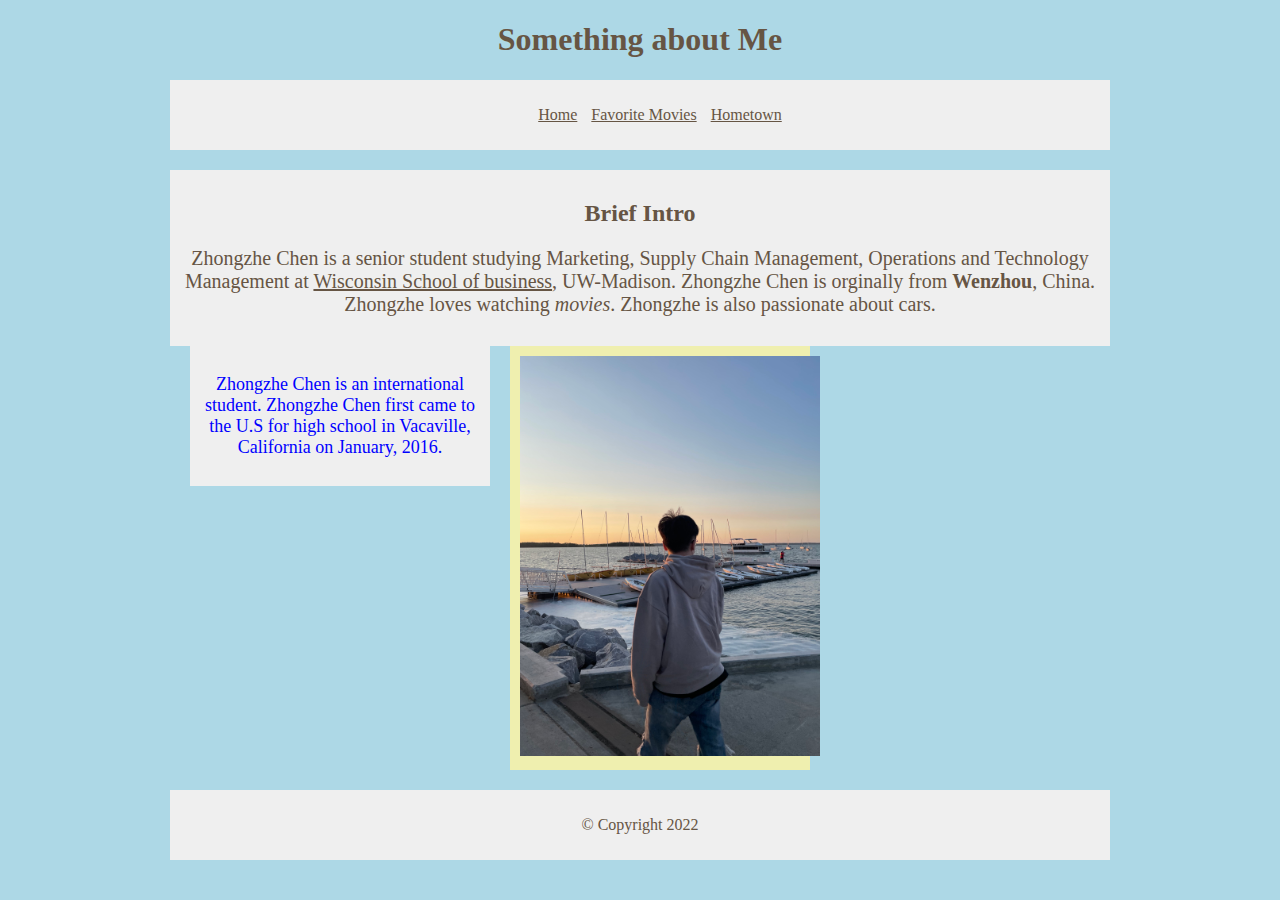
<file: index.html>
<!DOCTYPE html>
<html lang="en">
<meta charset="UTF-8">
<head> 
<title>Zhongzhe Chen</title>
<link rel="stylesheet" text="text/css" href="stylesheet.css"> 
</head>

	<body>
		<header> 
		<h1>Something about Me</h1>
		<nav>
		<ul>
			<li><a href="index.html">Home</a></li>
			<li><a href="movie.html">Favorite Movies</a></li>
			<li><a href="hometown.html">Hometown</a></li>
		</ul>
		</nav>
	</header>
	<section>
		<main>
		<h2>Brief Intro</h2>	
		<p style="font-size: 20px;">Zhongzhe Chen is a senior student studying Marketing, Supply Chain Management, Operations and Technology Management at <a href="https://business.wisc.edu">Wisconsin School of business</a>, UW-Madison. Zhongzhe Chen is orginally from <b>Wenzhou</b>, China. Zhongzhe loves watching <i>movies</i>. Zhongzhe is also passionate about cars.
	
	<article> 
<p style="color: blue; font-size: 18px;"> Zhongzhe Chen is an international student. Zhongzhe Chen first came to the U.S for high school in Vacaville, California on January, 2016. </p>
	</article>

<article class="mart"> 
<img src="self.jpg" alt="Zhongzhe Chen" witdth="400" height="400">
	</article>
	

	</section>
<footer>
		<p>&copy; Copyright 2022</p>	
</footer>
 	</body>

</html>
</file>
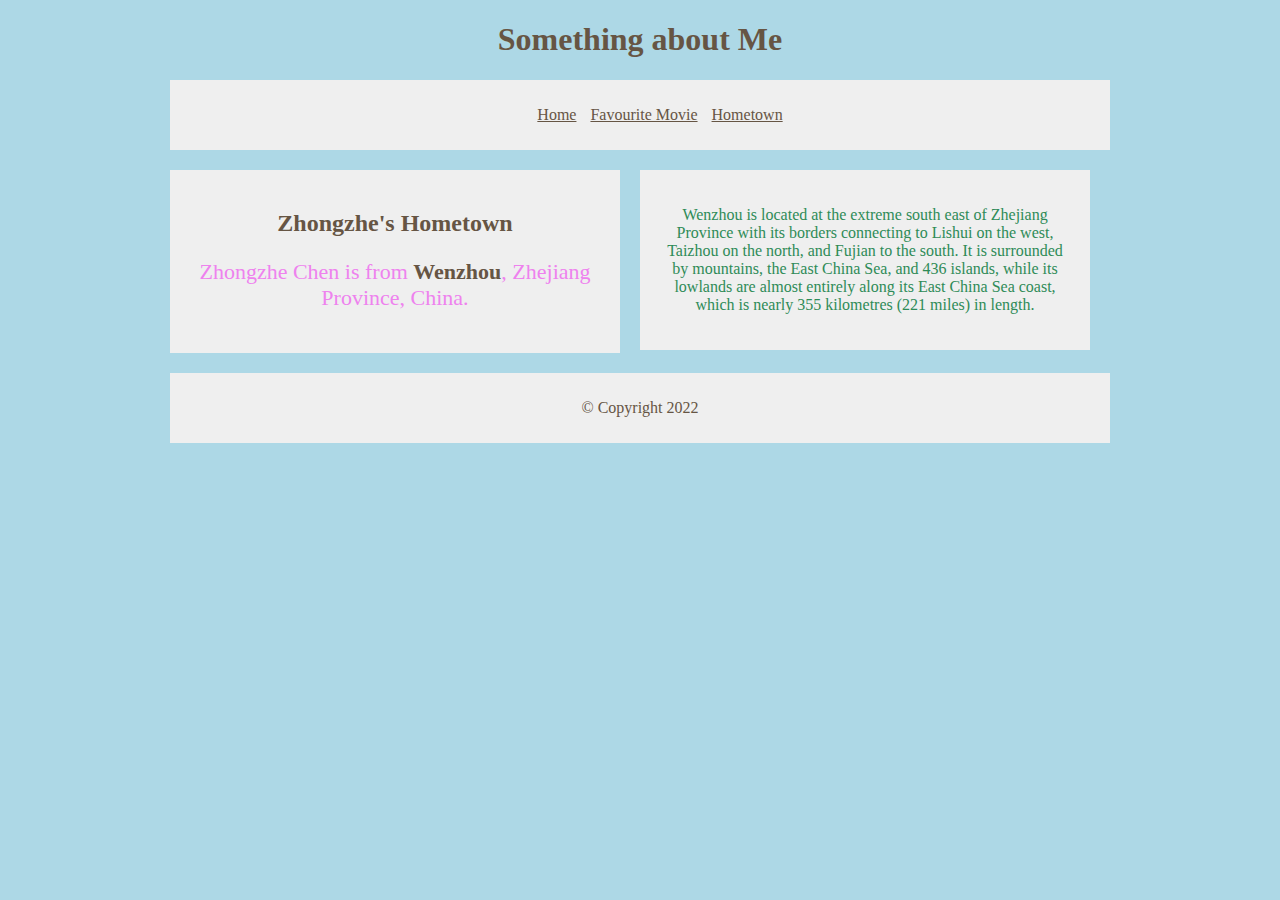
<file: hometown.html>
<!DOCTYPE html>
<html>

<head> 
<title>Zhongzhe Chen's Hometown</title>
<link rel="stylesheet" text="text/css" href="stylesheet.css"> 
</head>

	<body>
		<header> 
		<h1>Something about Me</h1>
		<nav>
		<ul>
			<li><a href="index.html">Home</a></li>
			<li><a href="movie.html">Favourite Movie</a></li>
			<li><a href="hometown.html">Hometown</a></li>
		</ul>
		</nav>
	</header>

<section>
	<article class="mart2">
		<h2>Zhongzhe's Hometown</h2>
	<p style="font-size: 22px; color: violet;"> Zhongzhe Chen is from <b>Wenzhou</b>, Zhejiang Province, China. </p>
		
		</article>

	<article class="mart2">
		<p style="color: seagreen;">Wenzhou is located at the extreme south east of Zhejiang Province with its borders connecting to Lishui on the west, Taizhou on the north, and Fujian to the south. It is surrounded by mountains, the East China Sea, and 436 islands, while its lowlands are almost entirely along its East China Sea coast, which is nearly 355 kilometres (221 miles) in length.</p>
	</article>

</section>

<footer>
		<p>&copy; Copyright 2022</p>	
</footer>

	</body>

</html>
</file>
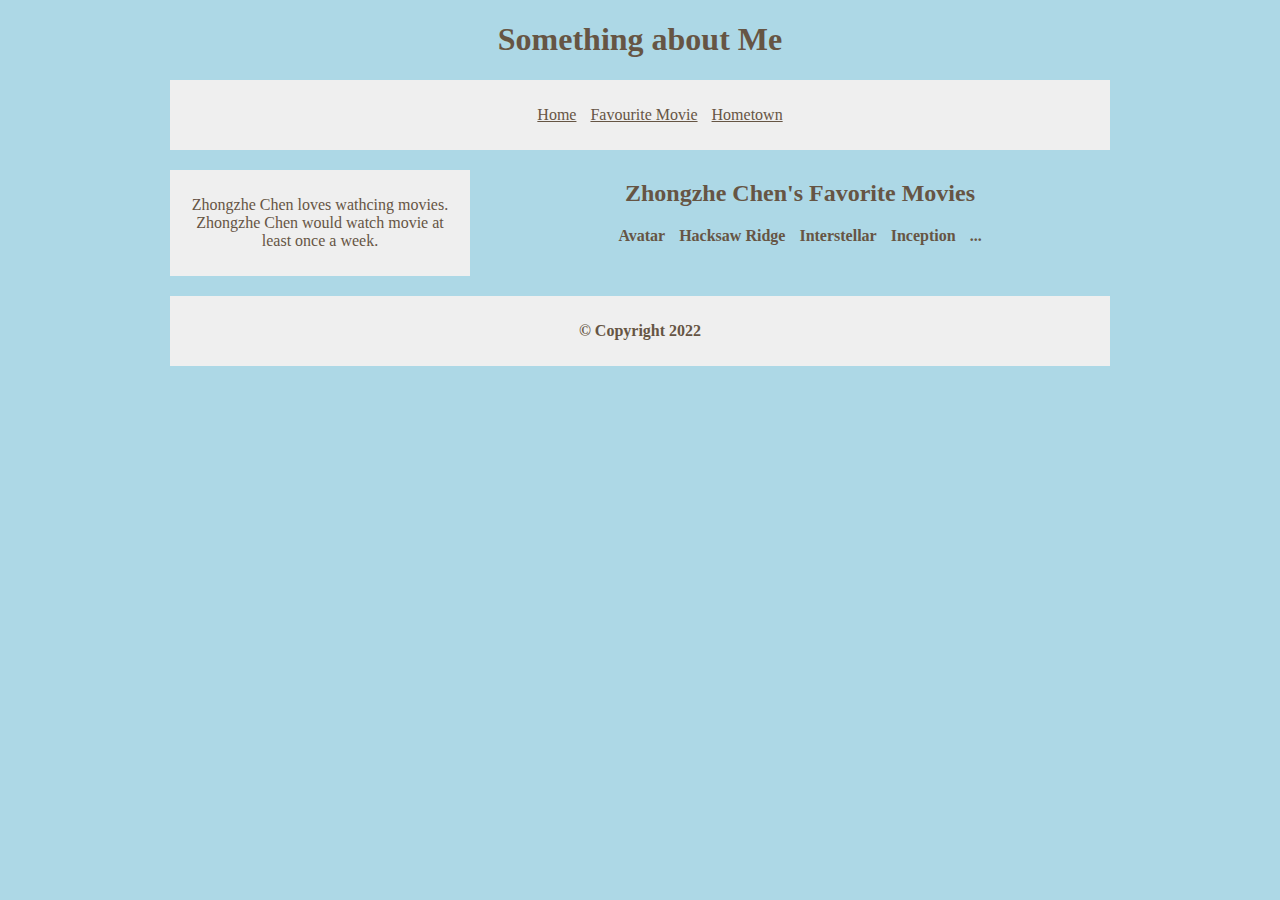
<file: movie.html>
<!DOCTYPE html>
<html>

<head> 
<title>Zhongzhe Chen's Favorite Movies</title>
<link rel="stylesheet" text="text/css" href="stylesheet.css"> 
</head>

<body>
	<header> 
		<h1>Something about Me</h1>
		<nav>
		<ul>
			<li><a href="index.html">Home</a></li>
			<li><a href="movie.html">Favourite Movie</a></li>
			<li><a href="hometown.html">Hometown</a></li>
		</ul>
		</nav>
	</header>

<section>
	<article>
		<p>
			Zhongzhe Chen loves wathcing movies. Zhongzhe Chen would watch movie at least once a week.
		</p>
	</article>
		<h2><b>Zhongzhe Chen's Favorite Movies<b>
		</h2>

	<ol>
		<li>Avatar</li>
		<li>Hacksaw Ridge</li>
		<li>Interstellar</li>
		<li>Inception</li>
		<li>...</li>
	</ol>

</section>
<footer>
		<p>&copy; Copyright 2022</p>	
</footer>


</body>
</html>
</file>
<file: stylesheet.css>
*{
	font-family: Fantasy;
	color: #665544;
	text-align: center;
}


body {
	width: 960px;
	margin: 0 auto;
	background-color: lightblue;
}


 nav {
 		background-color: #efefef;
 		padding: 10px;
 		margin: 10px;

 	}

 	li{
 		display: inline;
 		padding: 5px;
 	}

section {
	overflow: auto;
	height: 100%;
}
main {
	background-color: #efefef;
	padding: 10px;
	margin: 10px;
}

article	{
	background-color: #efefef;
	padding: 10px;
	margin: 10px;
	width: 280px;
	float: left;
}

.mart{
	background-color: #efefaf;
}

.mart2{
	width: 410px;
	padding: 20px;


}

footer {
	background-color: #efefef;
	padding: 10px;
	margin: 10px;
}
</file>
